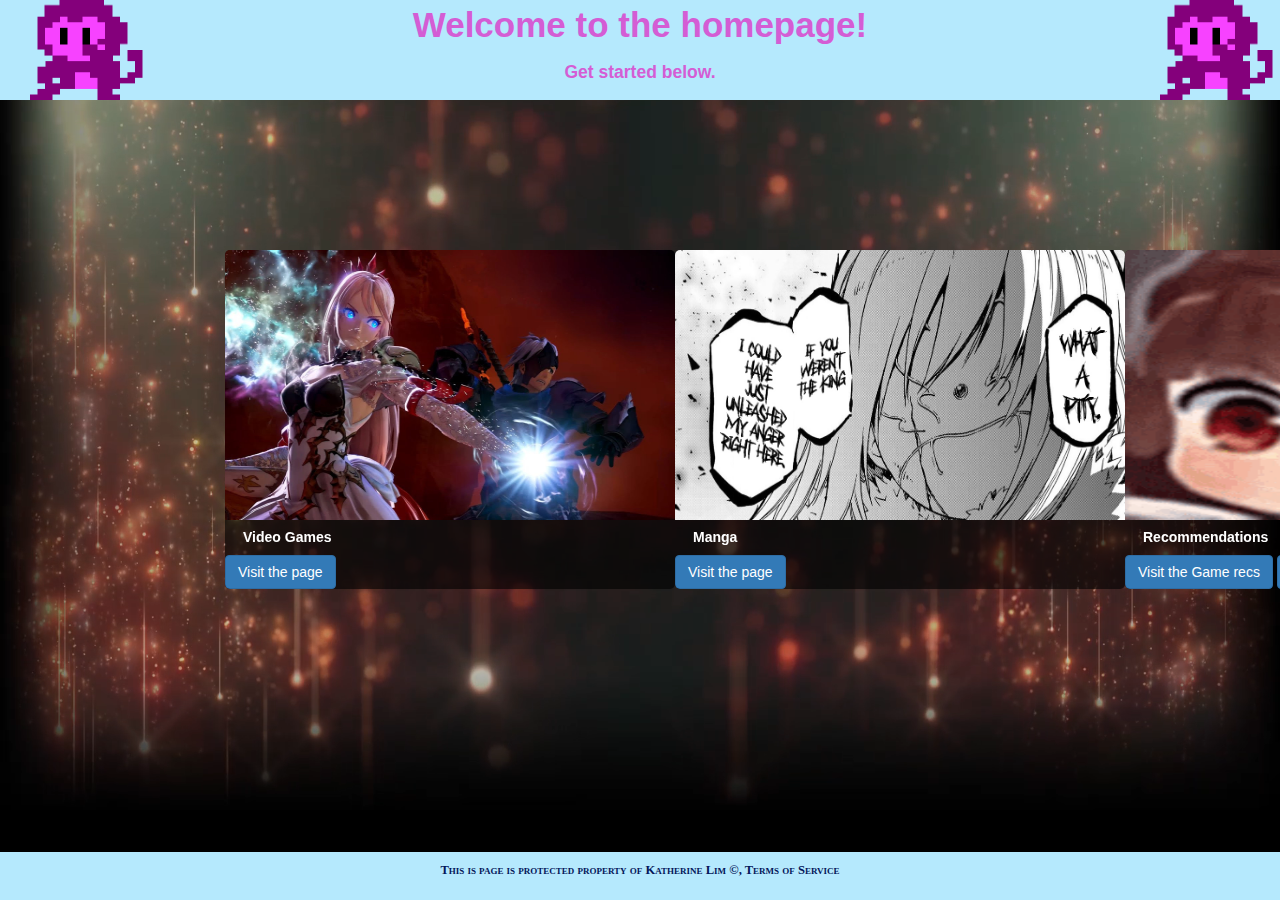
<file: index.html>
<!-- DEVELOPER: Katherine Lim, IS117-001, Spring 2021 -->
<!DOCTYPE html>
<html lang="en">
<head>
    <meta charset="UTF-8">
    <title>Home</title>
    <link rel="icon" href="images/flower.png">
    <link rel="stylesheet" href="css/print.css">
    <link rel="stylesheet" href="css/mobile.css">
    <link rel="stylesheet" href="css/main.css">
    <link rel="stylesheet" href="https://maxcdn.bootstrapcdn.com/bootstrap/3.4.1/css/bootstrap.min.css">
    <script src="https://ajax.googleapis.com/ajax/libs/jquery/3.5.1/jquery.min.js"></script>
    <script src="https://maxcdn.bootstrapcdn.com/bootstrap/3.4.1/js/bootstrap.min.js"></script>


</head>
<body>
    <header>

        <video autoplay muted loop id="rainStars">
            <source src="media/star_glitter.mp4" type="video/mp4">
        </video>

    </header>
    <div class="content">
        <main>
            <div>
                <img id="monke1" src="media/DancingMonkey.gif" alt="Dancing RGB Monkey">
                <img id="monke2" src="media/DancingMonkey.gif" alt="Dancing RGB Monkey">
            </div>
            <p>
                Welcome to the homepage! <br> <div id="get_started">Get started below.</div>
            </p>
            <!--<a href="pages/games.html"><button id="myBtn" onclick="">Go</button></a>-->
        </main>
    </div>
    <div class="card-group">
    <div class="card home1">
        <img class="card-img-top" src="media/arise2.jpg" alt="Card image cap">
        <div class="card-body">
            <h5 class="card-title">Video Games</h5>
            <a href="pages/games.html" class="btn btn-primary btng">Visit the page</a>
        </div>
    </div>
    <div class="card home2">
        <img class="card-img-top" src="media/rimuru3.jpg" alt="Card image cap">
        <div class="card-body">
            <h5 class="card-title">Manga</h5>
            <a href="pages/manga.html" class="btn btn-primary btnm">Visit the page</a>
        </div>
    </div>
    <div class="card home3">
        <img class="card-img-top" src="media/noted.gif" alt="Card image cap">
        <div class="card-body">
            <h5 class="card-title">Recommendations</h5>
            <a href="pages/gameRec.html" class="btn btn-primary btnl">Visit the Game recs</a>
            <a href="pages/reccs.html" class="btn btn-primary btnr">Visit the Manga recs</a>
        </div>
    </div>
    </div>


    <footer>
        <p>This is page is protected property of Katherine Lim &copy;, Terms of Service</p>
    </footer>
</body>

</html>
</file>
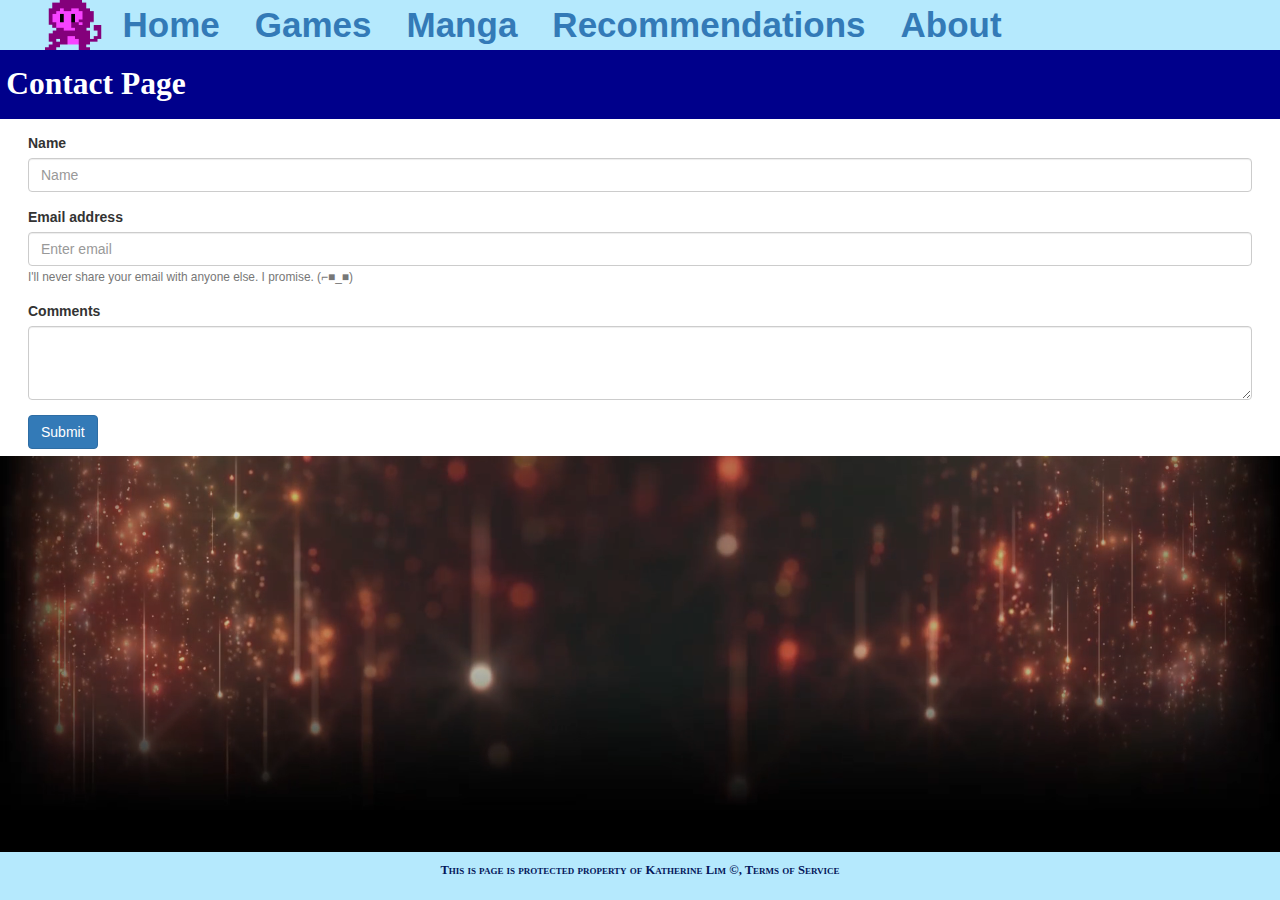
<file: pages/contact.html>
<!-- DEVELOPER: Katherine Lim, IS117-001, Spring 2021 -->
<!DOCTYPE html>
<html lang="en">
<head>
    <meta charset="UTF-8">
    <title>Contact Page</title>
    <link rel="icon" href="../images/flower.png">
    <link rel="stylesheet" href="../css/print.css">
    <link rel="stylesheet" href="../css/mobile.css">
    <link rel="stylesheet" href="../css/main.css">
    <link rel="stylesheet" href="https://maxcdn.bootstrapcdn.com/bootstrap/3.4.1/css/bootstrap.min.css">
    <script src="https://ajax.googleapis.com/ajax/libs/jquery/3.5.1/jquery.min.js"></script>
    <script src="https://maxcdn.bootstrapcdn.com/bootstrap/3.4.1/js/bootstrap.min.js"></script>
</head>
<body>
<div class="fullscreen-bg">
    <video autoplay muted loop poster="../media/star_glitter.mp4" id="rainStars">
        <source src="../media/star_glitter.mp4" type="video/mp4">
    </video>
</div>
    <header>
        <div class="container-fluid content">
            <div class="collapse navbar-collapse">
                <ul class="navbar-nav mr-auto">
                    <img id="monke" src="../media/DancingMonkey.gif" alt="Dancing RGB Monkey">

                    <li class="nav-item">
                        <a class="nav-link" href="../index.html">Home</a>
                    </li>
                    <li class="nav-item">
                        <a class="nav-link" href="games.html">Games</a>
                    </li>
                    <li class="nav-item">
                        <a class="nav-link" href="manga.html">Manga</a>
                    </li>
                    <li class="nav-item dropdown">
                        <a class="nav-link dropdown-toggle" href="#" data-toggle="dropdown">
                            Recommendations
                        </a>
                        <div class="dropdown-menu">
                            <a class="dropdown-item" href="gameRec.html">Game Recommendations</a>
                            <a class="dropdown-item" href="reccs.html">Manga Recommendations</a>
                        </div>
                    </li>
                    <li class="nav-item dropdown">
                        <a  class="nav-link dropdown-toggle" href="#" data-toggle="dropdown">
                            About
                        </a>
                        <div class="dropdown-menu">
                            <a class="dropdown-item" href="contact.html">Contact Page</a>
                        </div>
                    </li>
                </ul>
            </div>
        </div>
    </header>

    <main>
        <div class="title-header title">
        <p>Contact Page</p>
        </div>
        <form class="contact">
            <div class="form-group">
                <label for="name">Name</label>
                <input type="text" class="form-control" id="name" placeholder="Name">
            </div>
            <div class="form-group">
                <label for="email">Email address</label>
                <input type="email" class="form-control" id="email" aria-describedby="emailHelp" placeholder="Enter email">
                <small id="emailHelp" class="form-text text-muted">I'll never share your email with anyone else. I promise. (⌐■_■)</small>
            </div>
            <div class="form-group">
                <label for="comments">Comments</label>
                <textarea class="form-control" id="comments" rows="3"></textarea>
            </div>
            <button type="submit" class="btn btn-primary">Submit</button>
        </form>
    </main>


    <footer>
        <p>This is page is protected property of Katherine Lim &copy;, Terms of Service</p>
    </footer>
</body>

</html>
</file>
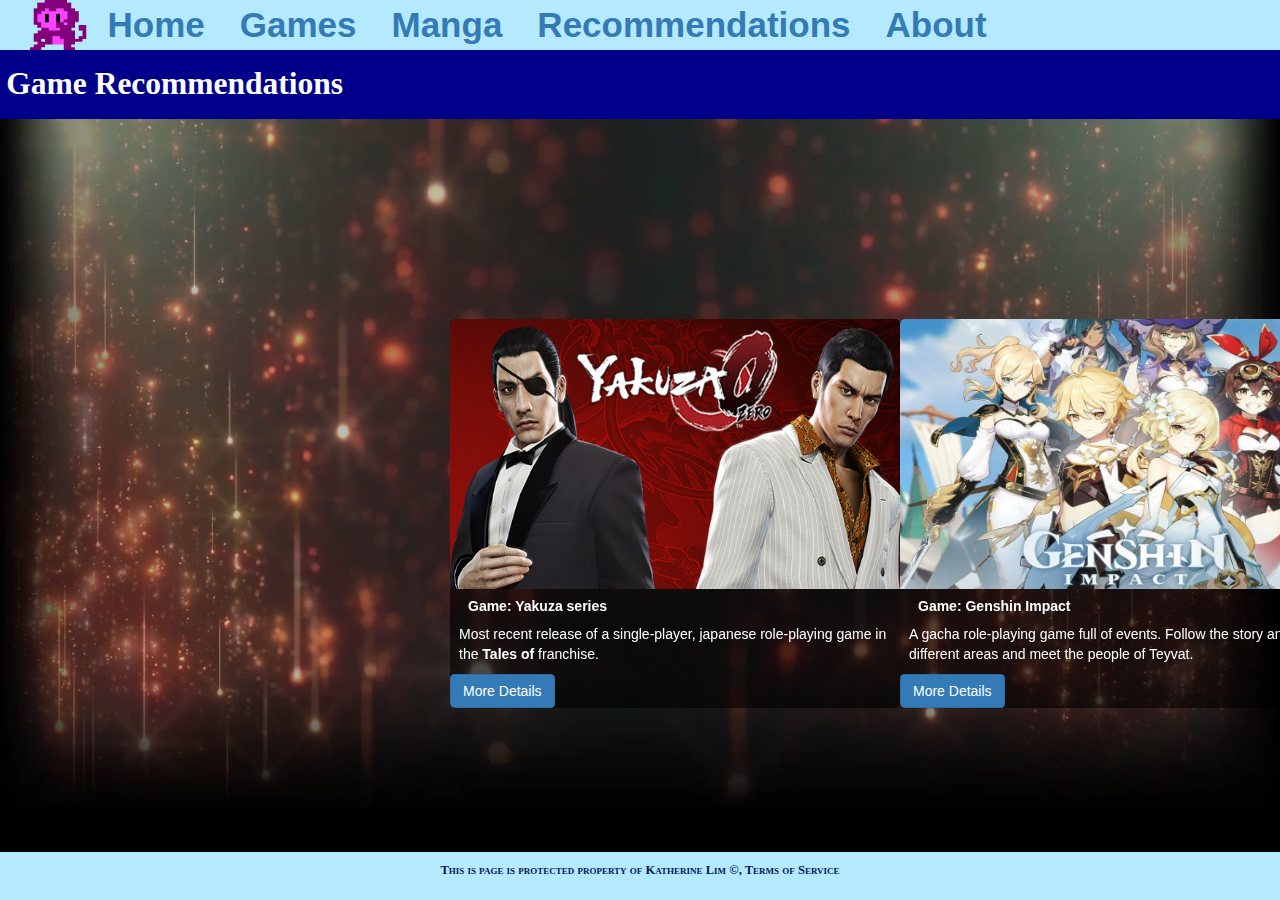
<file: pages/gameRec.html>
<!-- DEVELOPER: Katherine Lim, IS117-001, Spring 2021 -->
<!DOCTYPE html>
<html lang="en">
<head>
    <meta charset="UTF-8">
    <title>Recommendations</title>
    <link rel="icon" href="../images/flower.png">
    <link rel="stylesheet" href="../css/print.css">
    <link rel="stylesheet" href="../css/mobile.css">
    <link rel="stylesheet" href="../css/main.css">
    <link rel="stylesheet" href="https://maxcdn.bootstrapcdn.com/bootstrap/3.4.1/css/bootstrap.min.css">
    <script src="https://ajax.googleapis.com/ajax/libs/jquery/3.5.1/jquery.min.js"></script>
    <script src="https://maxcdn.bootstrapcdn.com/bootstrap/3.4.1/js/bootstrap.min.js"></script>
</head>
<body>
<div class="fullscreen-bg">
    <video autoplay muted loop poster="../media/star_glitter.mp4" id="rainStars">
        <source src="../media/star_glitter.mp4" type="video/mp4">
    </video>
</div>
<header>
    <div class="content">
        <div class="collapse navbar-collapse">
            <ul class="navbar-nav mr-auto">
                <img id="monke" src="../media/DancingMonkey.gif" alt="Dancing RGB Monkey">

                <li class="nav-item">
                    <a class="nav-link" href="../index.html">Home</a>
                </li>
                <li class="nav-item">
                    <a class="nav-link" href="games.html">Games</a>
                </li>
                <li class="nav-item">
                    <a class="nav-link" href="manga.html">Manga</a>
                </li>
                <li class="nav-item dropdown">
                    <a class="nav-link dropdown-toggle" href="#" data-toggle="dropdown">
                        Recommendations
                    </a>
                    <div class="dropdown-menu">
                        <a class="dropdown-item" href="gameRec.html">Game Recommendations</a>
                        <a class="dropdown-item" href="reccs.html">Manga Recommendations</a>
                    </div>
                </li>
                <li class="nav-item dropdown">
                    <a  class="nav-link dropdown-toggle" href="#" data-toggle="dropdown">
                        About
                    </a>
                    <div class="dropdown-menu">
                        <a class="dropdown-item" href="contact.html">Contact Page</a>
                    </div>
                </li>
            </ul>
        </div>
    </div>
</header>
<div class="title">
    <p>Game Recommendations</p>
</div>
<main>
    <div class="card-group">
    <div class="card recc1">
        <img class="card-img-top" src="../media/yakuza1.jpg" alt="Card image cap">
        <div class="card-body">
            <h5 class="card-title">Game: Yakuza series</h5>
            <p class="card-text">Most recent release of a single-player, japanese role-playing game in the <b>Tales of</b> franchise.</p>
            <a href="https://yakuza.sega.com/agegate.php" target="_blank" class="btn btn-primary">More Details</a>
        </div>
    </div>
    <div class="card recc2">
        <img class="card-img-top" src="../media/genshin.jpg" alt="Card image cap">
        <div class="card-body">
            <h5 class="card-title">Game: Genshin Impact</h5>
            <p class="card-text">A gacha role-playing game full of events. Follow the story and visit different areas and meet the people of Teyvat. </p>
            <a href="https://genshin.mihoyo.com/en/home" target="_blank" class="btn btn-primary">More Details</a>
        </div>
    </div>
    </div>
</main>


<footer>
    <p>This is page is protected property of Katherine Lim &copy;, Terms of Service</p>
</footer>
</body>
</html>
</file>
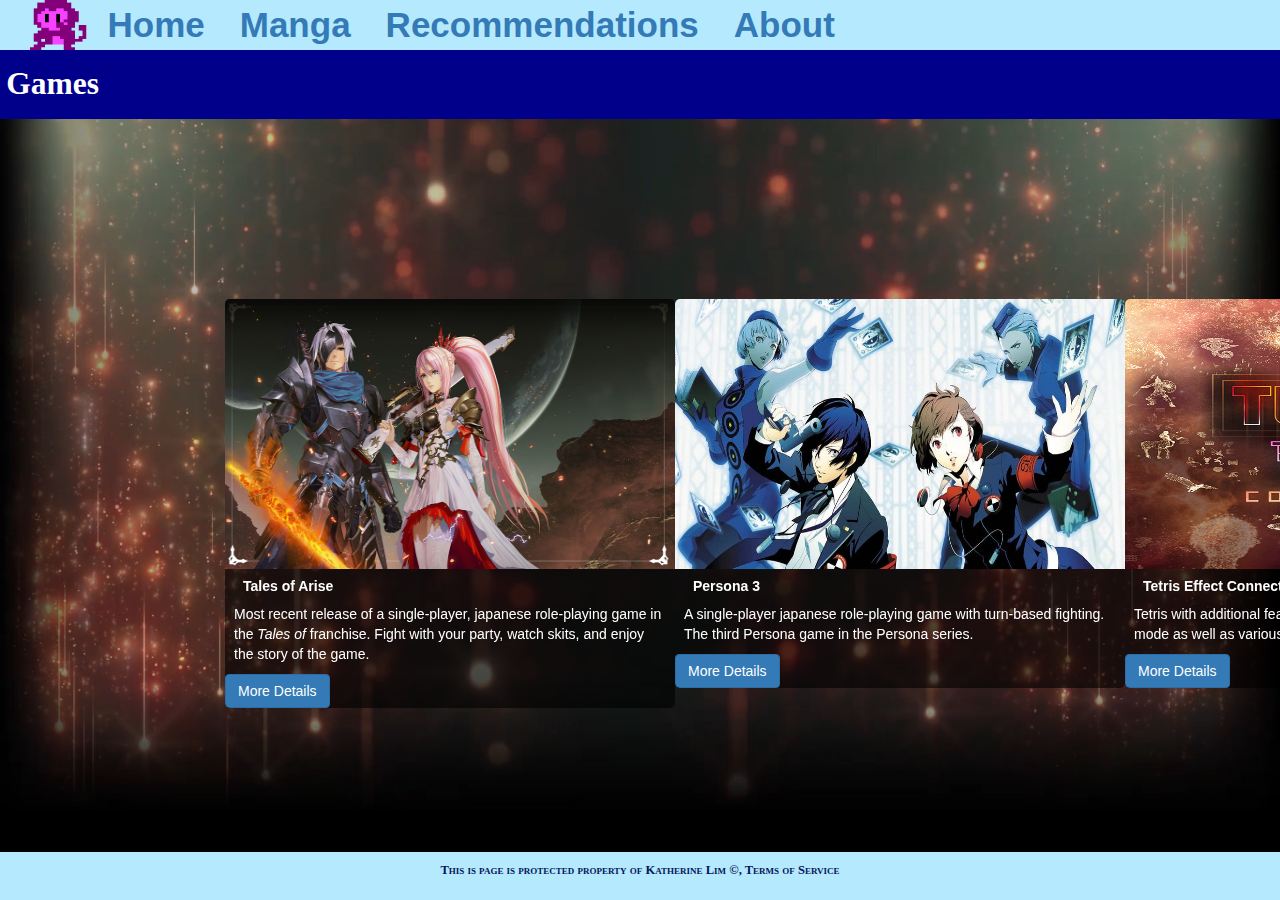
<file: pages/games.html>
<!-- DEVELOPER: Katherine Lim, IS117-001, Spring 2021 -->
<!DOCTYPE html>
<html lang="en">
<head>
    <meta charset="UTF-8">
    <title>Video Games</title>
    <link rel="icon" href="../images/flower.png">
    <link rel="stylesheet" href="../css/print.css">
    <link rel="stylesheet" href="../css/mobile.css">
    <link rel="stylesheet" href="../css/main.css">
    <link rel="stylesheet" href="https://maxcdn.bootstrapcdn.com/bootstrap/3.4.1/css/bootstrap.min.css">
    <script src="https://ajax.googleapis.com/ajax/libs/jquery/3.5.1/jquery.min.js"></script>
    <script src="https://maxcdn.bootstrapcdn.com/bootstrap/3.4.1/js/bootstrap.min.js"></script>
</head>
<body>
    <div class="fullscreen-bg">
        <video autoplay muted loop poster="../media/star_glitter.mp4" id="rainStars">
            <source src="../media/star_glitter.mp4" type="video/mp4">
        </video>
    </div>

    <header>
        <div class="content">
                <div class="collapse navbar-collapse">
                    <ul class="navbar-nav mr-auto">
                        <img id="monke" src="../media/DancingMonkey.gif" alt="Dancing RGB Monkey">

                        <li class="nav-item">
                            <a class="nav-link" href="../index.html">Home</a>
                        </li>
                        <li class="nav-item">
                            <a class="nav-link" href="manga.html">Manga</a>
                        </li>
                        <li class="nav-item dropdown">
                            <a class="nav-link dropdown-toggle" href="#" data-toggle="dropdown">
                                Recommendations
                            </a>
                            <div class="dropdown-menu">
                                <a class="dropdown-item" href="gameRec.html">Game Recommendations</a>
                                <a class="dropdown-item" href="reccs.html">Manga Recommendations</a>
                            </div>
                        </li>
                        <li class="nav-item dropdown">
                            <a  class="nav-link dropdown-toggle" href="#" data-toggle="dropdown">
                                About
                            </a>
                            <div class="dropdown-menu">
                                <a class="dropdown-item" href="contact.html">Contact Page</a>
                            </div>
                        </li>
                    </ul>
                </div>
        </div>
    </header>
    <div class="title">
        <p>Games</p>
    </div>
    <main>
        <!--
        <div class="card" style="width: 20rem;">
            <div class="card-body">
                <h5 class="card-title">Game</h5>
                <h6 class="card-subtitle mb-2 text-muted">Tales of Arise</h6>
                <p class="card-text">Some quick example text to build on the card title and make up the bulk of the card's content.</p>
                <a href="#" class="card-link">Details</a>
                <a href="reccs.html" class="card-link">More like this</a>
            </div>
        </div>
        -->
        <div class="card-group">
        <div class="card card1">
            <img class="card-img-top" src="../media/arise1.jpg" alt="Card image cap">
            <div class="card-body">
                <h5 class="card-title">Tales of Arise</h5>
                <p class="card-text">Most recent release of a single-player, japanese role-playing game in the <i>Tales of</i> franchise. Fight with your party, watch skits, and enjoy the story of the game.</p>
                <a href="https://www.bandainamcoent.com/games/tales-of-arise#overview" target="_blank" class="btn btn-primary btng">More Details</a>
            </div>
        </div>
        <div class="card card2">
            <img class="card-img-top" src="../media/p3-2.jpg" alt="Card image cap">
            <div class="card-body">
                <h5 class="card-title">Persona 3</h5>
                <p class="card-text">A single-player japanese role-playing game with turn-based fighting. The third Persona game in the Persona series.</p>
                <a href="https://en.wikipedia.org/wiki/Persona_3" target="_blank" class="btn btn-primary btng">More Details</a>
            </div>
        </div>
        <div class="card card3">
            <img class="card-img-top" src="../media/tetris.png" alt="Card image cap">
            <div class="card-body">
                <h5 class="card-title">Tetris Effect Connected</h5>
                <p class="card-text">Tetris with additional features. Includes a single-player campaign mode as well as various multiplayer gamemodes.</p>
                <a href="https://www.nintendo.com/games/detail/tetris-effect-connected-switch/" target="_blank" class="btn btn-primary btng">More Details</a>
            </div>
        </div>
        </div>


    </main>

    <footer>
        <p>This is page is protected property of Katherine Lim &copy;, Terms of Service</p>
    </footer>
</body>
</html>
</file>
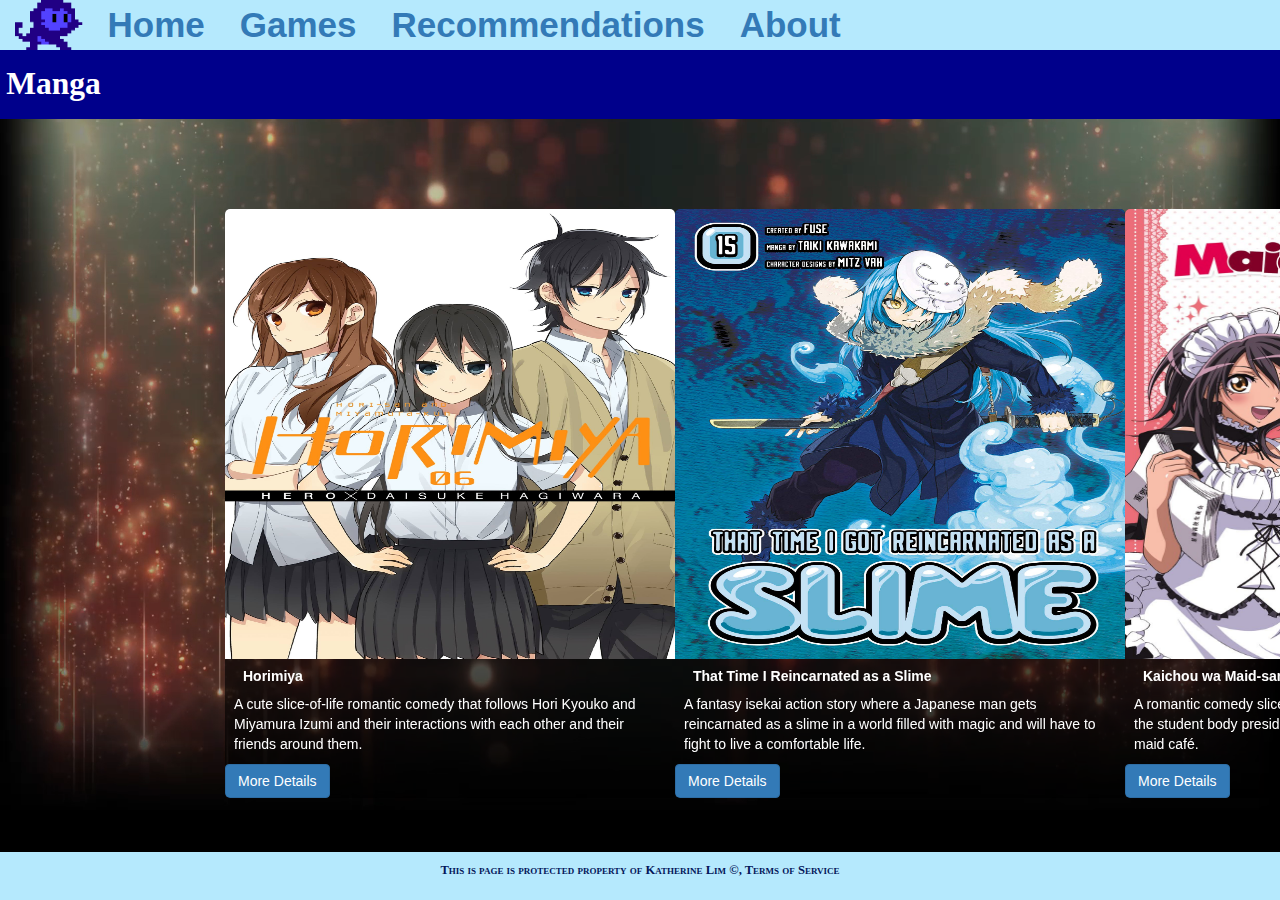
<file: pages/manga.html>
<!-- DEVELOPER: Katherine Lim, IS117-001, Spring 2021 -->
<!DOCTYPE html>
<html lang="en">
<head>
    <meta charset="UTF-8">
    <title>Manga</title>
    <link rel="icon" href="../images/flower.png">
    <link rel="stylesheet" href="../css/print.css">
    <link rel="stylesheet" href="../css/mobile.css">
    <link rel="stylesheet" href="../css/main.css">
    <link rel="stylesheet" href="https://maxcdn.bootstrapcdn.com/bootstrap/3.4.1/css/bootstrap.min.css">
    <script src="https://ajax.googleapis.com/ajax/libs/jquery/3.5.1/jquery.min.js"></script>
    <script src="https://maxcdn.bootstrapcdn.com/bootstrap/3.4.1/js/bootstrap.min.js"></script>
</head>
<body>
    <div class="fullscreen-bg">
        <video autoplay muted loop poster="../media/star_glitter.mp4" id="rainStars">
            <source src="../media/star_glitter.mp4" type="video/mp4">
        </video>
    </div>

    <header>
        <div class="content">
                <div class="collapse navbar-collapse">
                    <ul class="navbar-nav mr-auto">
                        <img id="monke" src="../media/DancingMonkey.gif" alt="Dancing RGB Monkey">

                        <li class="nav-item">
                            <a class="nav-link" href="../index.html">Home</a>
                        </li>
                        <li class="nav-item">
                            <a class="nav-link" href="games.html">Games</a>
                        </li>
                        <li class="nav-item dropdown">
                            <a class="nav-link dropdown-toggle" href="#" data-toggle="dropdown">
                                Recommendations
                            </a>
                            <div class="dropdown-menu">
                                <a class="dropdown-item" href="gameRec.html">Game Recommendations</a>
                                <a class="dropdown-item" href="reccs.html">Manga Recommendations</a>
                            </div>
                        </li>
                        <li class="nav-item dropdown">
                            <a  class="nav-link dropdown-toggle" href="#" data-toggle="dropdown">
                                About
                            </a>
                            <div class="dropdown-menu">
                                <a class="dropdown-item" href="contact.html">Contact Page</a>
                            </div>
                        </li>
                    </ul>
                </div>
        </div>
    </header>
    <div class="title">
        <p>Manga</p>
    </div>
    <main>
        <div class="card-group">
        <div class="card cardm1">
            <img class="card-img-top manga-img" src="../media/horimiya2.png" alt="Card image cap">
            <div class="card-body">
                <h5 class="card-title">Horimiya</h5>
                <p class="card-text">A cute slice-of-life romantic comedy that follows Hori Kyouko and Miyamura Izumi and their interactions with each other and their friends around them. </p>
                <a href="https://myanimelist.net/manga/42451/Horimiya?q=horimiya&cat=manga" target="_blank" class="btn btn-primary">More Details</a>
            </div>
        </div>
        <div class="card cardm2">
            <img class="card-img-top manga-img" src="../media/rimuru2.jpg" alt="Card image cap">
            <div class="card-body">
                <h5 class="card-title">That Time I Reincarnated as a Slime</h5>
                <p class="card-text">A fantasy isekai action story where a Japanese man gets reincarnated as a slime in a world filled with magic and will have to fight to live a comfortable life.</p>
                <a href="https://myanimelist.net/manga/87609/Tensei_shitara_Slime_Datta_Ken?q=slime&cat=manga" target="_blank" class="btn btn-primary">More Details</a>
            </div>
        </div>
        <div class="card cardm3">
            <img class="card-img-top manga-img" src="../media/maidsama1.jpg" alt="Card image cap">
            <div class="card-body">
                <h5 class="card-title">Kaichou wa Maid-sama!</h5>
                <p class="card-text">A romantic comedy slice-of-life that follows Ayuzawa Misaki who is the student body president, and she has to hide her part-time job at a maid café. </p>
                <a href="https://myanimelist.net/manga/2921/Kaichou_wa_Maid-sama?q=maid&cat=manga" target="_blank" class="btn btn-primary">More Details</a>
            </div>
        </div>
        </div>
    </main>

    <footer>
        <p>This is page is protected property of Katherine Lim &copy;, Terms of Service</p>
    </footer>

</body>
</html>
</file>
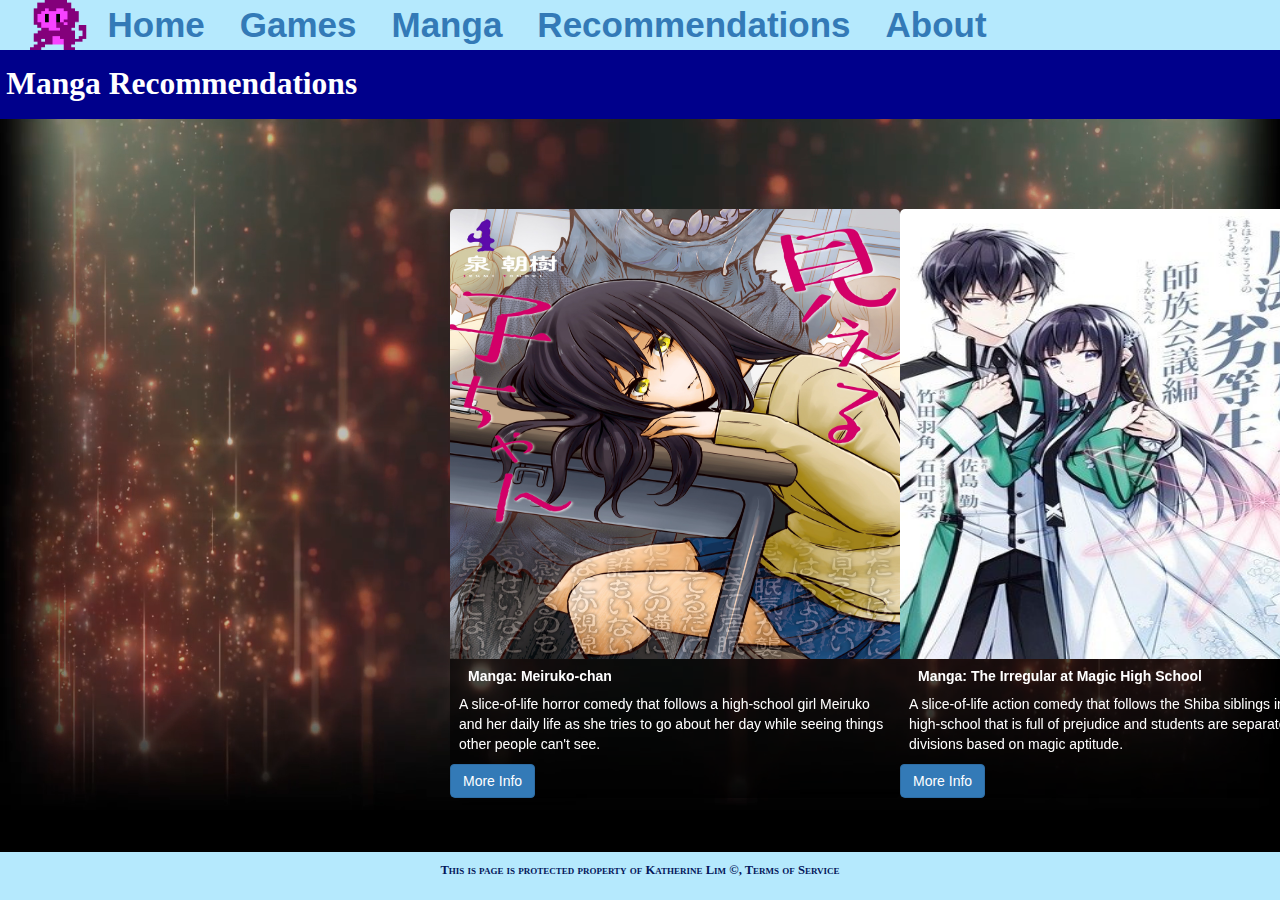
<file: pages/reccs.html>
<!-- DEVELOPER: Katherine Lim, IS117-001, Spring 2021 -->
<!DOCTYPE html>
<html lang="en">
<head>
    <meta charset="UTF-8">
    <title>Recommendations</title>
    <link rel="icon" href="../images/flower.png">
    <link rel="stylesheet" href="../css/print.css">
    <link rel="stylesheet" href="../css/mobile.css">
    <link rel="stylesheet" href="../css/main.css">
    <link rel="stylesheet" href="https://maxcdn.bootstrapcdn.com/bootstrap/3.4.1/css/bootstrap.min.css">
    <script src="https://ajax.googleapis.com/ajax/libs/jquery/3.5.1/jquery.min.js"></script>
    <script src="https://maxcdn.bootstrapcdn.com/bootstrap/3.4.1/js/bootstrap.min.js"></script>
</head>
<body>
<div class="fullscreen-bg">
    <video autoplay muted loop poster="../media/star_glitter.mp4" id="rainStars">
        <source src="../media/star_glitter.mp4" type="video/mp4">
    </video>
</div>

<header>
    <div class="content">
            <div class="collapse navbar-collapse">
                <ul class="navbar-nav mr-auto">
                    <img id="monke" src="../media/DancingMonkey.gif" alt="Dancing RGB Monkey">

                    <li class="nav-item">
                        <a class="nav-link" href="../index.html">Home</a>
                    </li>
                    <li class="nav-item">
                        <a class="nav-link" href="games.html">Games</a>
                    </li>
                    <li class="nav-item">
                        <a class="nav-link" href="manga.html">Manga</a>
                    </li>
                    <li class="nav-item dropdown">
                        <a class="nav-link dropdown-toggle" href="#" data-toggle="dropdown">
                            Recommendations
                        </a>
                        <div class="dropdown-menu">
                            <a class="dropdown-item" href="gameRec.html">Game Recommendations</a>
                            <a class="dropdown-item" href="reccs.html">Manga Recommendations</a>
                        </div>
                    </li>
                    <li class="nav-item dropdown">
                        <a  class="nav-link dropdown-toggle" href="#" data-toggle="dropdown">
                            About
                        </a>
                        <div class="dropdown-menu">
                            <a class="dropdown-item" href="contact.html">Contact Page</a>
                        </div>
                    </li>
                </ul>
            </div>
    </div>
</header>
<div class="title">
    <p>Manga Recommendations</p>
</div>
    <main>
        <div class="card-group">
        <div class="card recc3">
            <img class="card-img-top manga-img" src="../media/meiruko.jpg" alt="Card image cap">
            <div class="card-body">
                <h5 class="card-title">Manga: Meiruko-chan</h5>
                <p class="card-text">A slice-of-life horror comedy that follows a high-school girl Meiruko and her daily life as she tries to go about her day while seeing things other people can't see.</p>
                <a href="https://myanimelist.net/manga/116790/Mieruko-chan?q=meiruko&cat=manga" target="_blank" class="btn btn-primary">More Info</a>
            </div>
        </div>
        <div class="card recc4">
            <img class="card-img-top manga-img" src="../media/mknr.jpg" alt="Card image cap">
            <div class="card-body">
                <h5 class="card-title">Manga: The Irregular at Magic High School</h5>
                <p class="card-text">A slice-of-life action comedy that follows the Shiba siblings in a magic high-school that is full of prejudice and students are separated into divisions based on magic aptitude. </p>
                <a href="https://myanimelist.net/manga/34127/Mahouka_Koukou_no_Rettousei?q=magic%20high&cat=manga" target="_blank" class="btn btn-primary">More Info</a>
            </div>
        </div>
        </div>
    </main>


    <footer>
        <p>This is page is protected property of Katherine Lim &copy;, Terms of Service</p>
    </footer>
</body>
</html>
</file>
<file: css/print.css>
/* DEVELOPER: Katherine Lim, IS117-001, Spring 2021 */
@charset "utf-8";
@page {
    margin: 0.5in;
}
</file>
<file: css/mobile.css>
/* DEVELOPER: Katherine Lim, IS117-001, Spring 2021 */
@media (max-width: 768px) {
    html {
        display: grid;
        background: url("../images/uni.jpg");
    }

    .content {
        display: block;
        margin: 0;
        padding: 0;
        width: auto;
    }

    .nav-item {
        list-style-type: none;
        display: block;
        padding-left: .5em;
        padding-right: .5em;
    }

    li a {
        align-content: center;
        display: block;
    }

    .navbar-collapse {
        margin-left: 0;
        padding-left: 0;
    }

    .navbar-nav {
        padding-left: 0;
    }

    .fullscreen-bg {
        display: none;
    }

    video {
        display: none;
    }

    .card {
        clear: none;
        float: none;
        width: auto;
    }

    .contact {
padding: 0 1em .5em;
    }

    footer {
        clear: left;
        position: fixed;
        bottom: 0;
        background-color: rgb(181, 233, 253);
        color: rgb(4, 23, 90);
        font-weight: bold;
        font-variant: small-caps;
        font-size: 0.6em;
        line-height: 3em;
        font-family: "Palatino Linotype", "Book Antiqua", "Palatino", and serif;
        text-align: center;
        width: 100%;
        padding: 0;
        margin: 0;
    }

    footer::after {
        clear: both;
        content: "";
        display: none;
    }
}
</file>
<file: css/main.css>
/* DEVELOPER: Katherine Lim, IS117-001, Spring 2021 */
/*background elements styling here*/
@media (min-width: 768px) {

html {
  background: black;
  background-size: cover;
}

.fullscreen-bg {
  position: fixed;
  top: 0;
  right: 0;
  bottom: 0;
  left: 0;
  overflow: hidden;
  z-index: -100;
}

#rainStars {
  position: absolute;
  top: 0;
  left: 0;
  width: 100%;
  height: 100%;
}
/* nav styling here */
.nav-item {
  list-style-type: none;
  display: block;
  padding-left: .5em;
  padding-right: .5em;
}

li a {
  align-content: center;
  display: block;
}

li a:hover {
  font-style: italic;
}

.navbar-collapse {
  margin-left: 0;
  padding-left: 0;
}

.navbar-nav {
  padding-left: 0;
}

#monke {
  float: left;
  width: 75px;
  height: 50px;
  margin-left: 0;
  padding-left: 0;
}

#monke1 {
  float: left;
  width: 150px;
  height: 100px;
}

#monke2 {
  float: right;
  width: 150px;
  height: 100px;
}
/* main styling here */
  header {
    margin: auto;
  }
  main {
    margin: auto;
  }
.content {
  position: fixed;
  background-color: rgb(181, 233, 253);
  color: rgb(212, 93, 212);
  font-weight: bold;
  text-align: center;
  font-size: 2.5em;
  z-index: 1;
  top: 0;
  margin: 0;
  padding: 0;
  width: 100%;
}

#get_started {
  font-size: .5em;
}

/* game card styling here */
card {
  position: absolute;
  display: grid;
  background: rgba(0,0,0,.6);
  color: white;
  align-content: center;
  border-radius: 5px;
  border: white;
}

.card-group {
  display: flex;
}

.home1 {
  position: absolute;
  display: grid;
  background: rgba(0,0,0,.6);
  color: white;
  align-content: center;
  border-radius: 5px;
  border: white;
  width: 50vh;
  margin-top: 250px;
  margin-left: 25vh;
  overflow: hidden;
}

.home2 {
  position: absolute;
  display: grid;
  background: rgba(0,0,0,.6);
  color: white;
  align-content: center;
  border-radius: 5px;
  border: white;
  width: 50vh;
  margin-top: 250px;
  margin-left: 75vh;
  overflow: hidden;
}

.home3 {
  position: absolute;
  display: grid;
  background: rgba(0,0,0,.6);
  color: white;
  align-content: center;
  border-radius: 5px;
  border: white;
  width: 50vh;
  margin-top: 250px;
  margin-left: 125vh;
  overflow: hidden;
}

.card1 {
  position: absolute;
  display: grid;
  place-items: center;
  background: rgba(0,0,0,.6);
  color: white;
  align-content: center;
  border-radius: 5px;
  border: white;
  width: 50vh;
  margin-top: 20vh;
  margin-left: 25vh;
  overflow: hidden;
}
.card2 {
  position: absolute;
  display: grid;
  place-items: center;
  background: rgba(0,0,0,.6);
  color: white;
  align-content: center;
  border-radius: 5px;
  border: white;
  width: 50vh;
  margin-top: 20vh;
  margin-left: 75vh;
  overflow: hidden;
}

.card3 {
  position: absolute;
  display: grid;
  place-items: center;
  background: rgba(0,0,0,.6);
  color: white;
  align-content: center;
  border-radius: 5px;
  border: white;
  width: 50vh;
  margin-top: 20vh;
  margin-left: 125vh;
  overflow: hidden;
}

.cardm1{
  position: absolute;
  display: grid;
  place-items: center;
  background: rgba(0,0,0,.6);
  color: white;
  align-content: center;
  border-radius: 5px;
  border: white;
  width: 50vh;
  margin-top: 10vh;
  margin-left: 25vh;
  overflow: hidden;
}

.cardm2{
  position: absolute;
  display: grid;
  place-items: center;
  background: rgba(0,0,0,.6);
  color: white;
  align-content: center;
  border-radius: 5px;
  border: white;
  width: 50vh;
  margin-top: 10vh;
  margin-left:75vh;
  overflow: hidden;
}

.cardm3{
  position: absolute;
  display: grid;
  place-items: center;
  background: rgba(0,0,0,.6);
  color: white;
  align-content: center;
  border-radius: 5px;
  border: white;
  width: 50vh;
  margin-top: 10vh;
  margin-left: 125vh;
  overflow: hidden;
}

.recc1 {
  position: absolute;
  display: grid;
  place-items: center;
  background: rgba(0,0,0,.6);
  color: white;
  align-content: center;
  border-radius: 5px;
  border: white;
  width: 50vh;
  margin-top: 200px;
  margin-left: 50vh;
  overflow: hidden;
}

.recc2 {
  position: absolute;
  display: grid;
  place-items: center;
  background: rgba(0,0,0,.6);
  color: white;
  align-content: center;
  border-radius: 5px;
  border: white;
  width: 50vh;
  margin-top: 200px;
  margin-left: 100vh;
  overflow: hidden;
}

.recc3 {
  position: absolute;
  display: grid;
  place-items: center;
  background: rgba(0,0,0,.6);
  color: white;
  align-content: center;
  border-radius: 5px;
  border: white;
  width: 50vh;
  margin-top: 10vh;
  margin-left: 50vh;
  overflow: hidden;
}

.recc4 {
  position: absolute;
  display: grid;
  place-items: center;
  background: rgba(0,0,0,.6);
  color: white;
  align-content: center;
  border-radius: 5px;
  border: white;
  width: 50vh;
  margin-top: 10vh;
  margin-left: 100vh;
  overflow: hidden;
}

.manga-img {
  width: 50vh;
  height: 50vh;
}

img {
  width: 50vh;
  height: 30vh;
}

.card-title {
  margin-left: 2vh;
  font-weight: bolder;
}

.card-text {
  margin-left: 1vh;
  margin-right: 1vh;
}

.btn {
  position: relative;
  margin-left: auto;
  margin-right: auto;
  margin-bottom: 1vh;
}

.btng {
  position: relative;
  margin-left: auto;
  margin-right: auto;
  margin-bottom: 1vh;
}

/* title header page thing style here*/
.title {
  margin-top: 50px;
  padding-top: .5em;
  padding-bottom: .16em;
  background: darkblue;
  color: white;
  font-size: 1.5em;
}

.title p {
  align-content: center;
  font-family: "Ink Free", "sans-serif";
  font-size: 1.5em;
  font-weight: bold;
  padding-left: .2em;
}

/* contact form styling here */
.contact {
  margin-top: 1em;
  padding: 0 2em .5em;
  align-content: center;
}

/*footer styling here */
footer {
  clear: left;
  position: fixed;
  bottom: 0;
  background-color: rgb(181, 233, 253);
  color: rgb(4, 23, 90);
  font-weight: bold;
  font-variant: small-caps;
  font-size: 0.9em;
  line-height: 3em;
  font-family: "Palatino Linotype", "Book Antiqua", "Palatino", and serif;
  text-align: center;
  width: 100%;
  padding: 0;
  margin: 0;
}

footer::after {
  clear: both;
  content: "";
  display: none;
}
}
</file>
